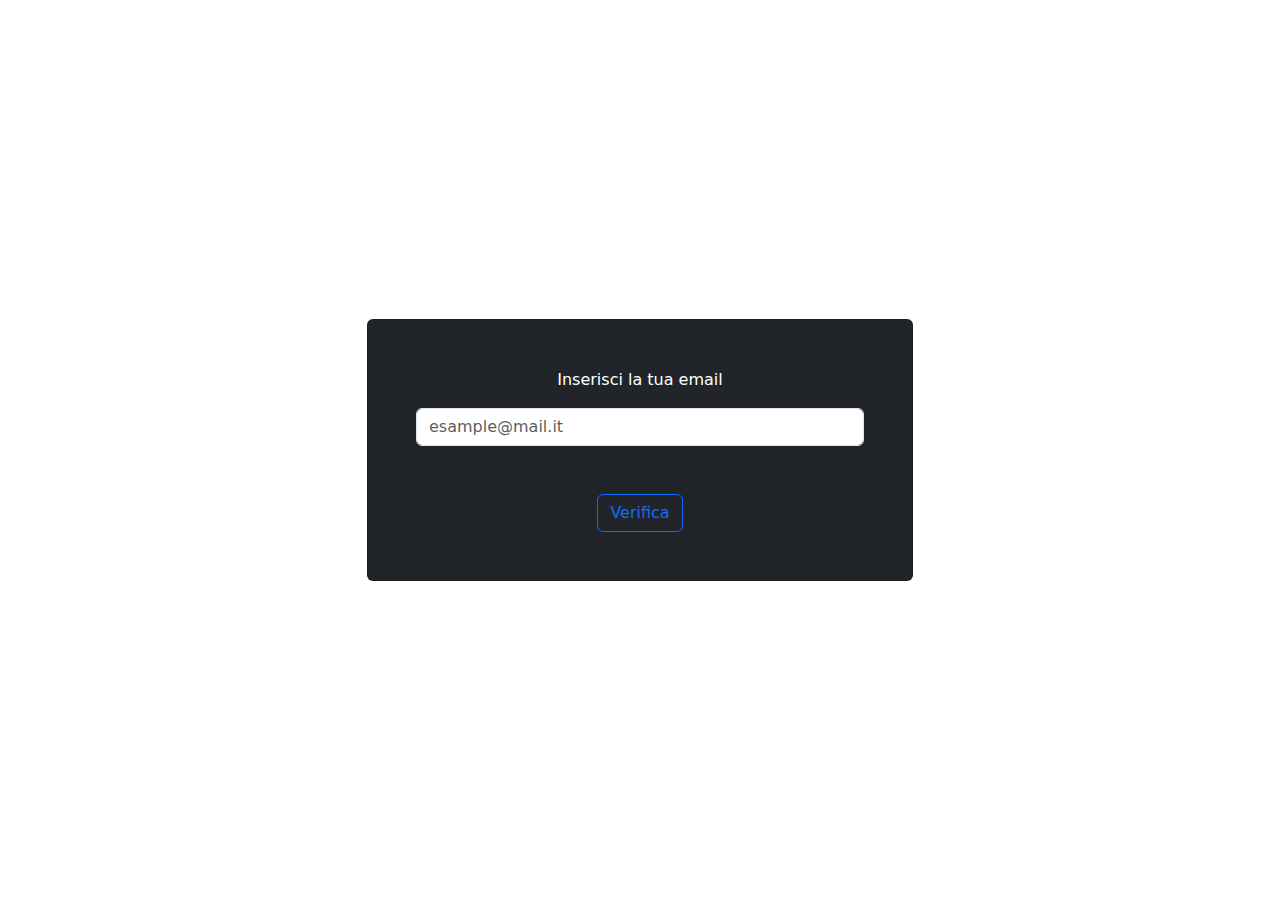
<file: Mail/bonus/index.html>
<!DOCTYPE html>
<html lang="en">
<head>
    <meta charset="UTF-8">
    <meta http-equiv="X-UA-Compatible" content="IE=edge">
    <meta name="viewport" content="width=device-width, initial-scale=1.0">
    <title>Mail</title>

    <link rel="stylesheet" href="https://cdn.jsdelivr.net/npm/bootstrap@5.2.3/dist/css/bootstrap.min.css">
    <link rel="stylesheet" href="css/style.css">
</head>
<body>
    <main>
        <div class="d-flex flex-column justify-content-center h-100 ">
            <div class="container">
                <div class="row">
                    <div class="col-6 offset-3">
                        <div class="card bg-dark text-bg-dark">
                            <form class="row-cols-1 p-5 text-center" action="">
    
                                <div class="col mb-3">
                                    <label for="input-email">
                                        Inserisci la tua email
                                    </label>
                                </div>
    
                                <div class="col mb-5">
                                    <input class="form-control" type="email" id="input-email" placeholder="esample@mail.it">
                                </div>
    
                                <div class="col">
                                    <button class="btn btn-outline-primary" type="button" id="button-submit">
                                        Verifica
                                    </button>
                                    
                                    <!-- !!!!   button qui sotto !!!! POSSIBILITÀ DI UTILIZZARE SUBMIT IN CASO SI VUOLE FAR AZZERARE IL TUTTO -->
                                   
                                   
                                    <!-- <button class="btn btn-outline-primary" type="submit" id="button-submit">
                                        Verifica
                                    </button> -->
                                </div>
                                
                            </form>
                        </div>
                    </div>
                </div>
            </div>
        </div>
    </main>
    <script type="text/javascript" src="js/scripts.js"></script>
</body>
</html>
</file>
<file: Mail/bonus/css/style.css>
/* *{
    padding: 0;
    margin: 0;
    box-sizing: border-box;
} */

main{
    display: inline-block;
    height: 100vh;
    width: 100%;
}
</file>
